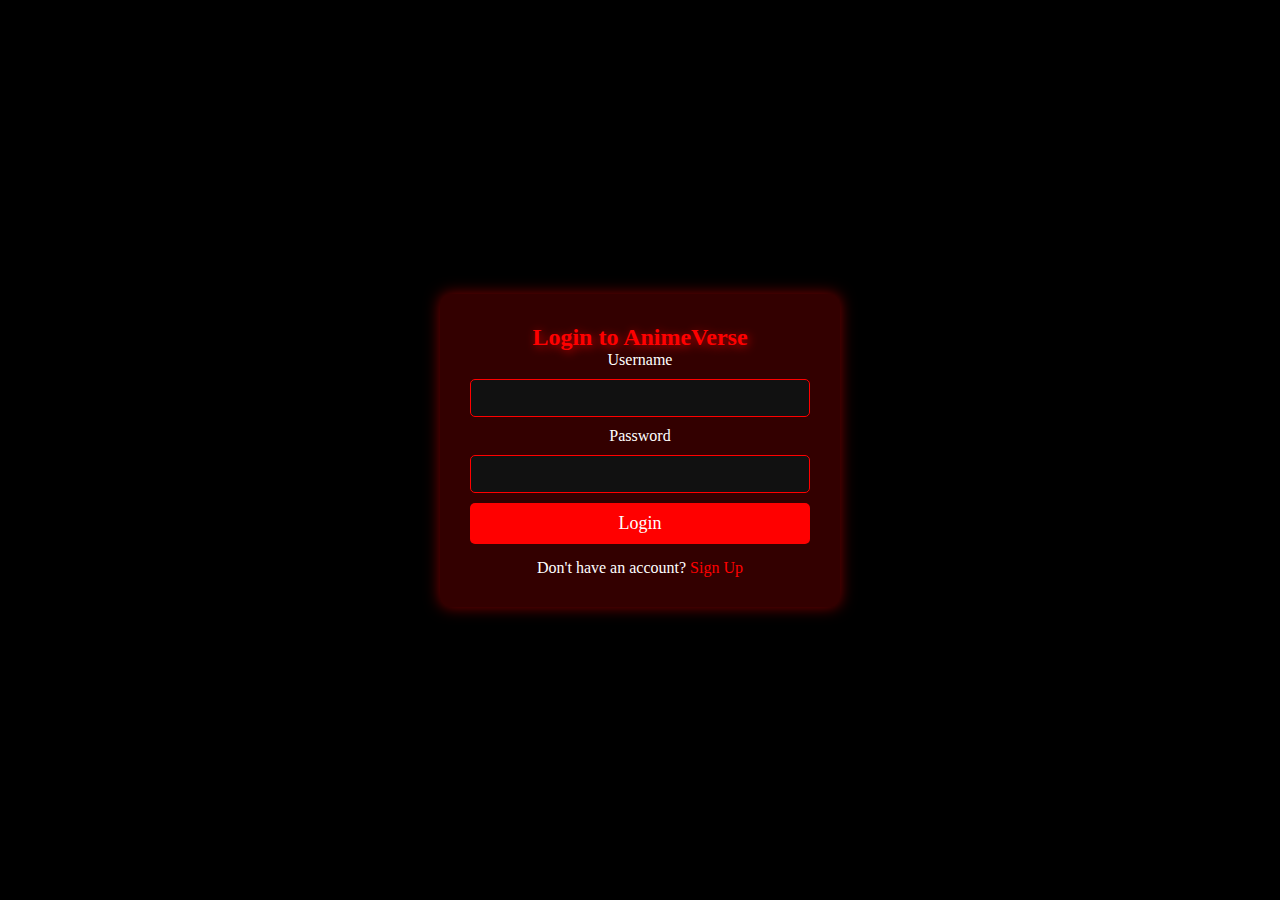
<file: login.html>
<!DOCTYPE html>
<html lang="en">
<head>
    <meta charset="UTF-8">
    <meta name="viewport" content="width=device-width, initial-scale=1.0">
    <title>Login - AnimeVerse</title>
    <link rel="stylesheet" href="style.css">
    <style>
        body {
            background-color: #000;
            color: #fff;
            font-family: 'Arial', sans-serif;
            display: flex;
            justify-content: center;
            align-items: center;
            height: 100vh;
            margin: 0;
        }
        .login-container {
            background: rgba(255, 0, 0, 0.2);
            padding: 30px;
            border-radius: 10px;
            box-shadow: 0px 0px 15px rgba(255, 0, 0, 0.5);
            text-align: center;
            max-width: 400px;
            width: 100%;
        }
        h2 {
            font-size: 24px;
            color: #ff0000;
            text-shadow: 2px 2px 10px rgba(255, 0, 0, 0.7);
        }
        input {
            width: 100%;
            padding: 10px;
            margin: 10px 0;
            border: 1px solid #ff0000;
            border-radius: 5px;
            background: #111;
            color: white;
        }
        button {
            width: 100%;
            padding: 10px;
            background: #ff0000;
            border: none;
            color: white;
            font-size: 18px;
            cursor: pointer;
            border-radius: 5px;
            transition: background 0.3s;
        }
        button:hover {
            background: #cc0000;
        }
        p {
            margin-top: 15px;
        }
        a {
            color: #ff0000;
            text-decoration: none;
        }
        a:hover {
            text-decoration: underline;
        }
    </style>
</head>
<body>
    <div class="login-container">
        <h2>Login to AnimeVerse</h2>
        <form id="login-form">
            <label for="username">Username</label>
            <input type="text" id="username" name="username" required>
            
            <label for="password">Password</label>
            <input type="password" id="password" name="password" required>
            
            <button type="submit">Login</button>
        </form>
        <p>Don't have an account? <a href="signup.html">Sign Up</a></p>
    </div>
    <script src="login.js"></script>
</body>
</html>
</file>
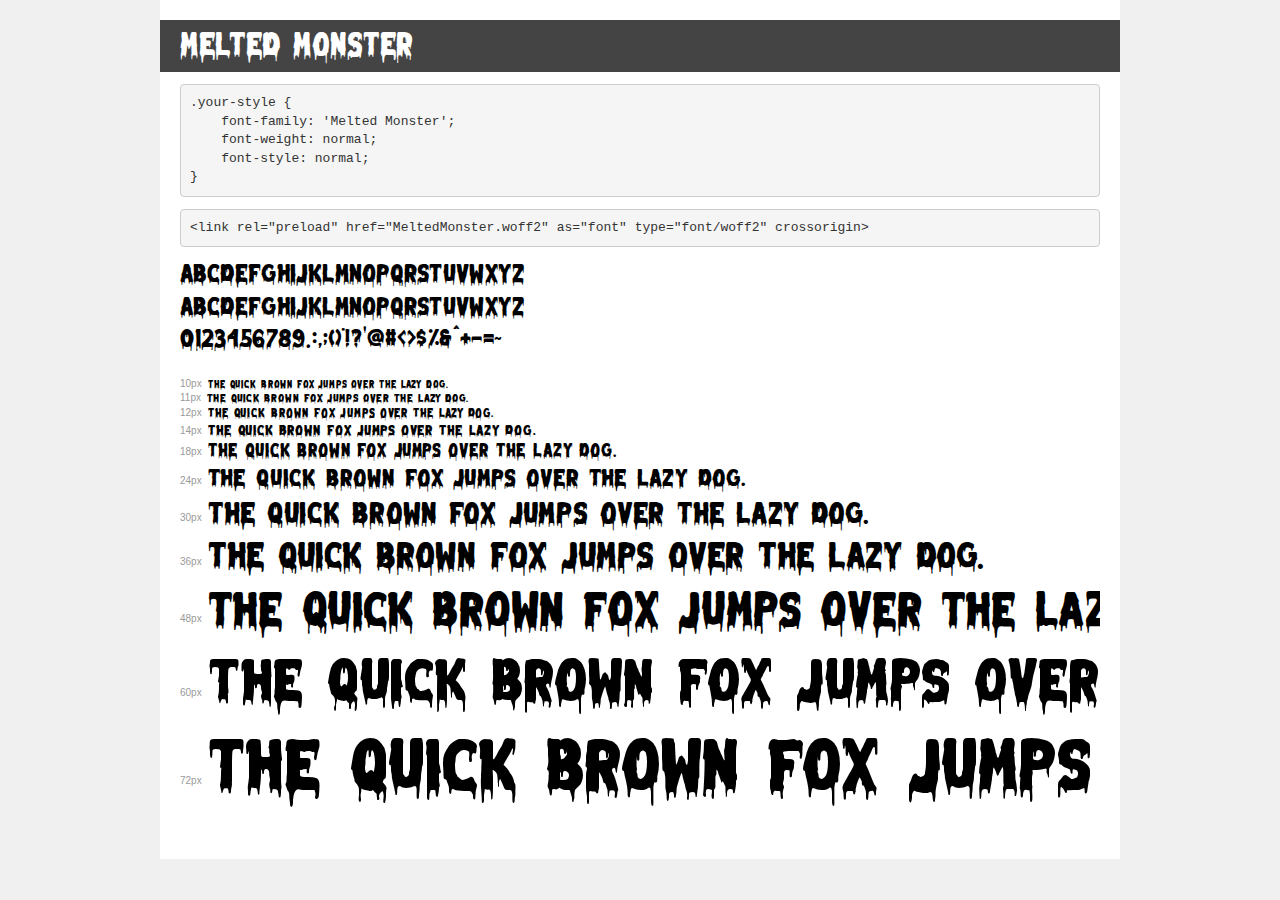
<file: fonts/demo.html>
<!DOCTYPE html>
<html lang="en">
<head>
    <meta charset="utf-8">
    <meta http-equiv="X-UA-Compatible" content="IE=edge">
    <meta name="viewport" content="width=device-width, initial-scale=1">
    <meta name="robots" content="noindex, noarchive">
    <meta name="format-detection" content="telephone=no">
    <title>Transfonter demo</title>
    <link href="stylesheet.css" rel="stylesheet">
    <style>
        /*
        http://meyerweb.com/eric/tools/css/reset/
        v2.0 | 20110126
        License: none (public domain)
        */
        html, body, div, span, applet, object, iframe,
        h1, h2, h3, h4, h5, h6, p, blockquote, pre,
        a, abbr, acronym, address, big, cite, code,
        del, dfn, em, img, ins, kbd, q, s, samp,
        small, strike, strong, sub, sup, tt, var,
        b, u, i, center,
        dl, dt, dd, ol, ul, li,
        fieldset, form, label, legend,
        table, caption, tbody, tfoot, thead, tr, th, td,
        article, aside, canvas, details, embed,
        figure, figcaption, footer, header, hgroup,
        menu, nav, output, ruby, section, summary,
        time, mark, audio, video {
            margin: 0;
            padding: 0;
            border: 0;
            font-size: 100%;
            font: inherit;
            vertical-align: baseline;
        }
        /* HTML5 display-role reset for older browsers */
        article, aside, details, figcaption, figure,
        footer, header, hgroup, menu, nav, section {
            display: block;
        }
        body {
            line-height: 1;
        }
        ol, ul {
            list-style: none;
        }
        blockquote, q {
            quotes: none;
        }
        blockquote:before, blockquote:after,
        q:before, q:after {
            content: '';
            content: none;
        }
        table {
            border-collapse: collapse;
            border-spacing: 0;
        }
        /* demo styles */
        body {
            background: #f0f0f0;
            color: #000;
        }
        .page {
            background: #fff;
            width: 920px;
            margin: 0 auto;
            padding: 20px 20px 0 20px;
            overflow: hidden;
        }
        .font-container {
            overflow-x: auto;
            overflow-y: hidden;
            margin-bottom: 40px;
            line-height: 1.3;
            white-space: nowrap;
            padding-bottom: 5px;
        }
        h1 {
            position: relative;
            background: #444;
            font-size: 32px;
            color: #fff;
            padding: 10px 20px;
            margin: 0 -20px 12px -20px;
        }
        .letters {
            font-size: 25px;
            margin-bottom: 20px;
        }
        .s10:before {
            content: '10px';
        }
        .s11:before {
            content: '11px';
        }
        .s12:before {
            content: '12px';
        }
        .s14:before {
            content: '14px';
        }
        .s18:before {
            content: '18px';
        }
        .s24:before {
            content: '24px';
        }
        .s30:before {
            content: '30px';
        }
        .s36:before {
            content: '36px';
        }
        .s48:before {
            content: '48px';
        }
        .s60:before {
            content: '60px';
        }
        .s72:before {
            content: '72px';
        }
        .s10:before, .s11:before, .s12:before, .s14:before,
        .s18:before, .s24:before, .s30:before, .s36:before,
        .s48:before, .s60:before, .s72:before {
            font-family: Arial, sans-serif;
            font-size: 10px;
            font-weight: normal;
            font-style: normal;
            color: #999;
            padding-right: 6px;
        }
        pre {
            display: block;
            padding: 9px;
            margin: 0 0 12px;
            font-family: Monaco, Menlo, Consolas, "Courier New", monospace;
            font-size: 13px;
            line-height: 1.428571429;
            color: #333;
            font-weight: normal;
            font-style: normal;
            background-color: #f5f5f5;
            border: 1px solid #ccc;
            overflow-x: auto;
            border-radius: 4px;
        }
        /* responsive */
        @media (max-width: 959px) {
            .page {
                width: auto;
                margin: 0;
            }
        }
    </style>
</head>
<body>
<div class="page">
    <div class="demo">
        <h1 style="font-family: 'Melted Monster'; font-weight: normal; font-style: normal;">Melted Monster</h1>
        <pre title="Usage">.your-style {
    font-family: 'Melted Monster';
    font-weight: normal;
    font-style: normal;
}</pre>
        <pre title="Preload (optional)">
&lt;link rel=&quot;preload&quot; href=&quot;MeltedMonster.woff2&quot; as=&quot;font&quot; type=&quot;font/woff2&quot; crossorigin&gt;</pre>
        <div class="font-container" style="font-family: 'Melted Monster'; font-weight: normal; font-style: normal;">
            <p class="letters">
                abcdefghijklmnopqrstuvwxyz<br>
ABCDEFGHIJKLMNOPQRSTUVWXYZ<br>
                0123456789.:,;()*!?'@#&lt;&gt;$%&^+-=~
            </p>
            <p class="s10" style="font-size: 10px;">The quick brown fox jumps over the lazy dog.</p>
            <p class="s11" style="font-size: 11px;">The quick brown fox jumps over the lazy dog.</p>
            <p class="s12" style="font-size: 12px;">The quick brown fox jumps over the lazy dog.</p>
            <p class="s14" style="font-size: 14px;">The quick brown fox jumps over the lazy dog.</p>
            <p class="s18" style="font-size: 18px;">The quick brown fox jumps over the lazy dog.</p>
            <p class="s24" style="font-size: 24px;">The quick brown fox jumps over the lazy dog.</p>
            <p class="s30" style="font-size: 30px;">The quick brown fox jumps over the lazy dog.</p>
            <p class="s36" style="font-size: 36px;">The quick brown fox jumps over the lazy dog.</p>
            <p class="s48" style="font-size: 48px;">The quick brown fox jumps over the lazy dog.</p>
            <p class="s60" style="font-size: 60px;">The quick brown fox jumps over the lazy dog.</p>
            <p class="s72" style="font-size: 72px;">The quick brown fox jumps over the lazy dog.</p>
        </div>
    </div>

</div>
</body>
</html>
</file>
<file: style.css>
@font-face {
  font-family: 'Melted Monster';
  src: url('fonts/MeltedMonster.woff2') format('woff2'),
      url('fonts/MeltedMonster.woff') format('woff');
  font-weight: normal;
  font-style: normal;
  font-display: swap;
}
*{
  margin: 0;
  padding: 0;
  box-sizing: border-box;
  font-family: roboto;
}

html, body {
  height: 100%;
  width: 100%;
  background-color: black;
  color: white;
  overflow: hidden;
}

#main {
  height: 100%;
  width: 100%;
  background-color: black;
}

#nav {
  height: 100px;
  width: 100%;
  background-color: rgb(163, 6, 6);
  display: flex;
  align-items: center;
  justify-content: space-between;
  padding: 0px 40px;
}

#nav-part1 {
  display: flex;
  align-items: center;
  justify-content: center;
}
#nav-part2 {
  font-family: "Bungee Tint", serif;
  color: rgb(0, 0, 0);
  margin-left:80px;
}
#nav h3 {
  font-size: 17px;
  color: black;
  border: 3.5px solid #000;
  font-weight: 600;
  padding: 5px 12px;
  border-radius: 5px;
  background-color: #FFFF;
}

#nav i {
  font-size: 20px;
  border: 3.5px solid #000;
  font-weight: 500;
  padding: 2px 2px;
  border-radius: 7px;
  margin-right: 6px;
  margin-left: -30px;
}

#nav h1 {
  font-size: 30px;
  font-weight: bold;
  border: 4px solid #000;
  padding: 2px 17px;
}

#nav button {
  padding: 7px 12px;
  border-radius: 5px;
  border: 3.5px solid #000;
  background-color: #FFFF;
  font-size: 16px;
  font-weight: 600;
}

#main>h1 {
  position: absolute;
  top: 20%;
  left: 50%;
  transform: translate(-50%,-50%);
  font-size: 60px;
  font-family: 'Melted Monster';
  width: 100%;
  text-align: center;
}

.carousel-container {
  width: 100vw;
  overflow: hidden;
  position: relative;
  height: 400px;
  margin-top: 100px;
  white-space: nowrap;
}

.carousel {
  display: flex;
  transition: transform 0.3s ease-out;
  animation: scroll 25s linear infinite;
  width: max-content;
}

.carousel img {
  width: 300px;
  height: 400px;
  object-fit: cover;
  margin: 0 10px;
  border-radius: 20px;
  border: 2px solid #000000;
  transition: transform 0.3s ease-in-out;
}

.carousel img:hover {
  transform: scale(1.1);
}

@keyframes scroll {
  from {
    transform: translateX(0);
  }
  to {
    transform: translateX(-50%);
  }
}

#btm-left {
  position: absolute;
  bottom: 2%;
  left: 3%;
  font-size: 20px;
}

.side-menu {
  position: fixed;
  top: 0;
  left: -250px;
  width: 250px;
  height: 100vh;
  background: rgba(0, 0, 0, 0.9);
  box-shadow: 4px 0 10px rgba(11, 11, 11, 0.5);
  padding: 20px;
  transition: left 0.3s ease-in-out;
  color: white;
  z-index: 1001;
}

.side-menu.active {
  left: 0;
}

.menu-item {
  padding: 15px;
  font-size: 18px;
  font-weight: bold;
  border-bottom: 1px solid rgba(255, 255, 255, 0.3);
  cursor: pointer;
  transition: background 0.2s;
}

.menu-item:hover {
  background: rgba(180, 4, 4, 0.8);
}
</file>
<file: fonts/stylesheet.css>
@font-face {
    font-family: 'Melted Monster';
    src: url('MeltedMonster.woff2') format('woff2'),
        url('MeltedMonster.woff') format('woff');
    font-weight: normal;
    font-style: normal;
    font-display: swap;
}
</file>
